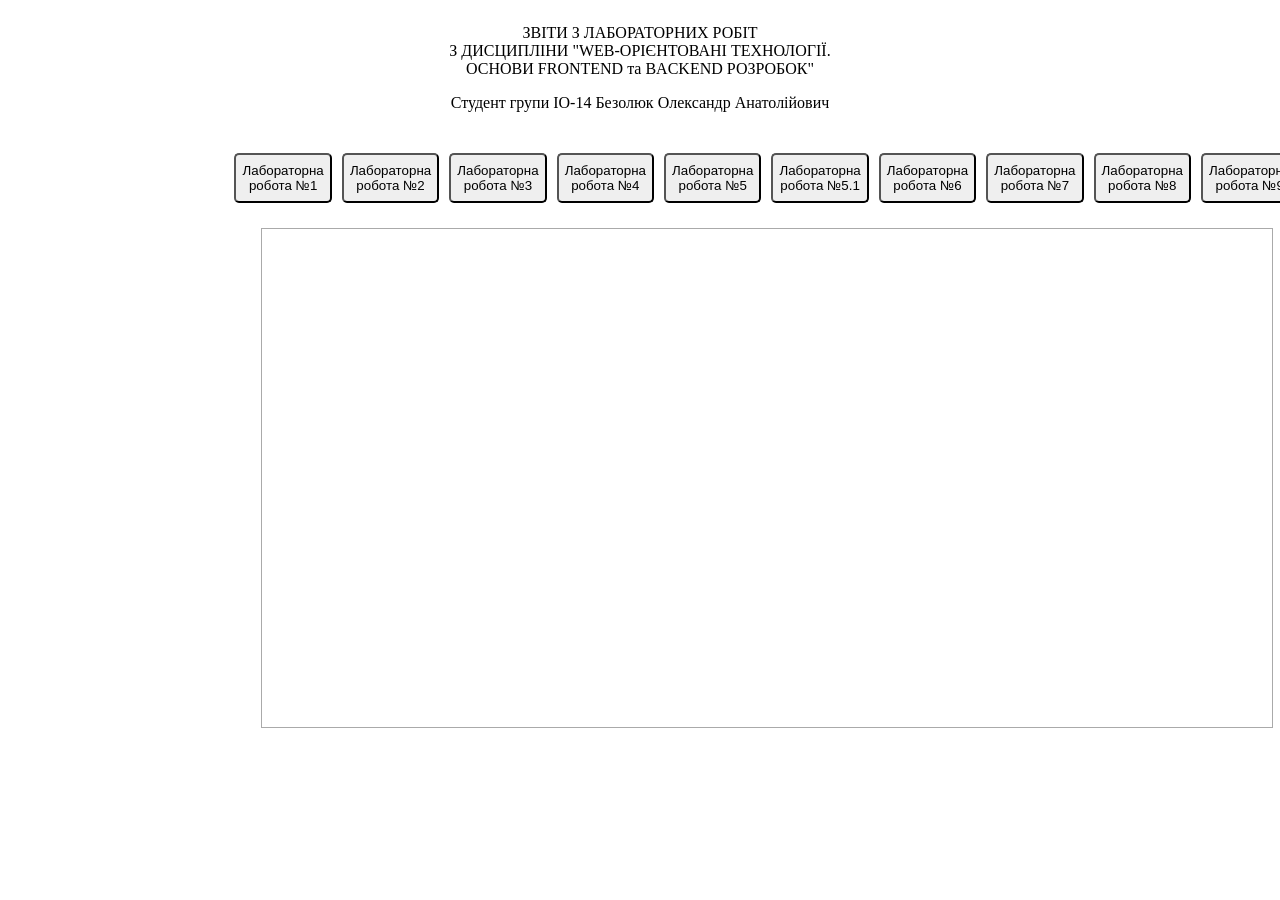
<file: index.html>
<!doctype html>
<html lang="en">
<head>
    <meta charset="UTF-8">
    <meta name="viewport"
          content="width=device-width, user-scalable=no, initial-scale=1.0, maximum-scale=1.0, minimum-scale=1.0">
    <meta http-equiv="X-UA-Compatible" content="ie=edge">
    <link rel="stylesheet" href="styles.css">
    <script src="js/app.js"></script>
    <script src="js/lab5-js1.js"></script>


    <title>Звіти</title>
</head>
<body>
    <header>
        <article class="heading-wrapper">
            <p class="heading-main">
                ЗВІТИ З ЛАБОРАТОРНИХ РОБІТ<br>
                З ДИСЦИПЛІНИ "WEB-ОРІЄНТОВАНІ ТЕХНОЛОГІЇ.<br>
                ОСНОВИ FRONTEND та BACKEND РОЗРОБОК"
            </p>
            <p class="student-info">
                Студент групи ІО-14 Безолюк Олександр Анатолійович
            </p>
        </article>
    </header>
    <main>
        <div class="wrapper">
            <div id="lab-btn-wrapper">
                <button class="lab-btn" onclick="changeCurrentReport('lab1')">Лабораторна робота №1</button>
                <button class="lab-btn" onclick="changeCurrentReport('lab2')">Лабораторна робота №2</button>
                <button class="lab-btn" onclick="changeCurrentReport('lab3')">Лабораторна робота №3</button>
                <button class="lab-btn" onclick="changeCurrentReport('lab4')">Лабораторна робота №4</button>
                <button class="lab-btn" onclick="changeCurrentReport('lab5')">Лабораторна робота №5</button>
                <button class="lab-btn" onclick="changeCurrentReport('lab5.1')">Лабораторна робота №5.1</button>
                <button class="lab-btn" onclick="changeCurrentReport('lab6')">Лабораторна робота №6</button>
                <button class="lab-btn" onclick="changeCurrentReport('lab7')">Лабораторна робота №7</button>
                <button class="lab-btn" onclick="changeCurrentReport('lab8')">Лабораторна робота №8</button>
                <button class="lab-btn" onclick="changeCurrentReport('lab9')">Лабораторна робота №9</button>
            </div>
            <div id="side-btn-wrapper"></div>
            <div id="output">

            </div>
        </div>
    </main>
</body>
</html>
</file>
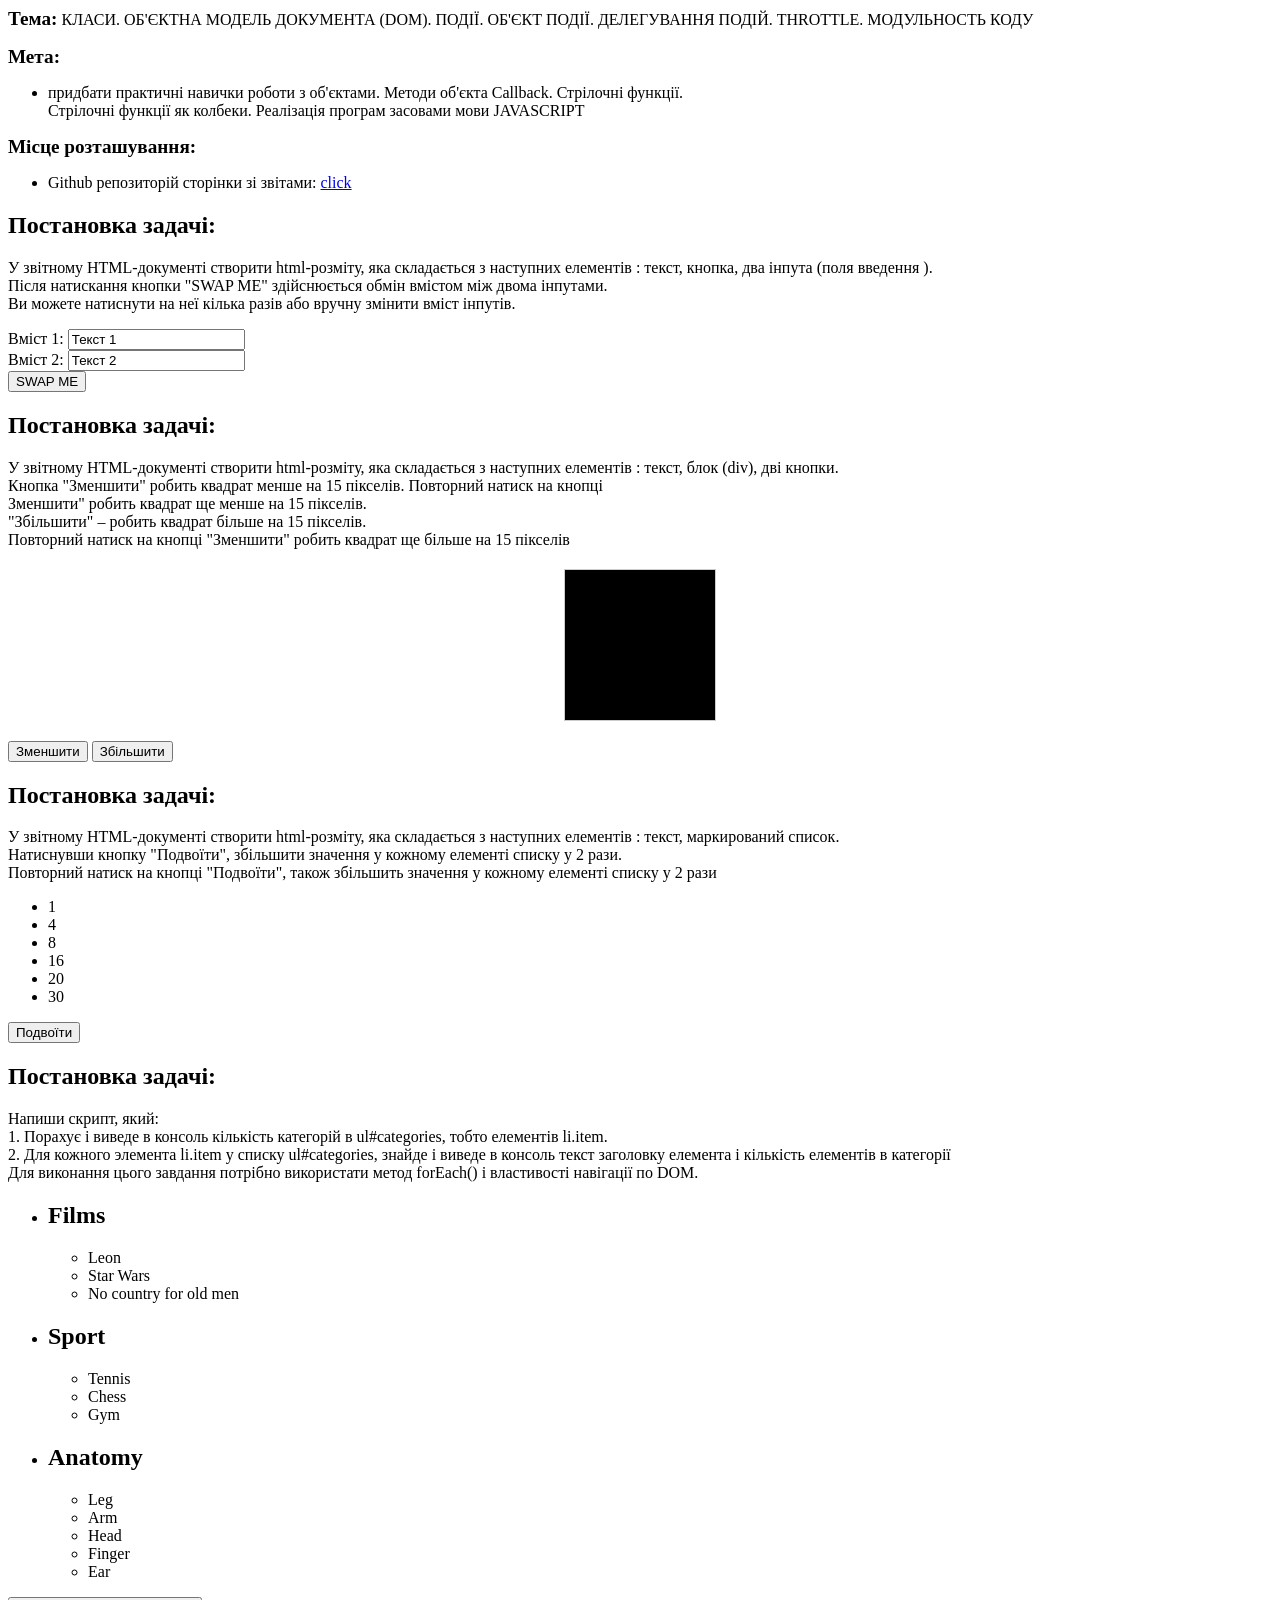
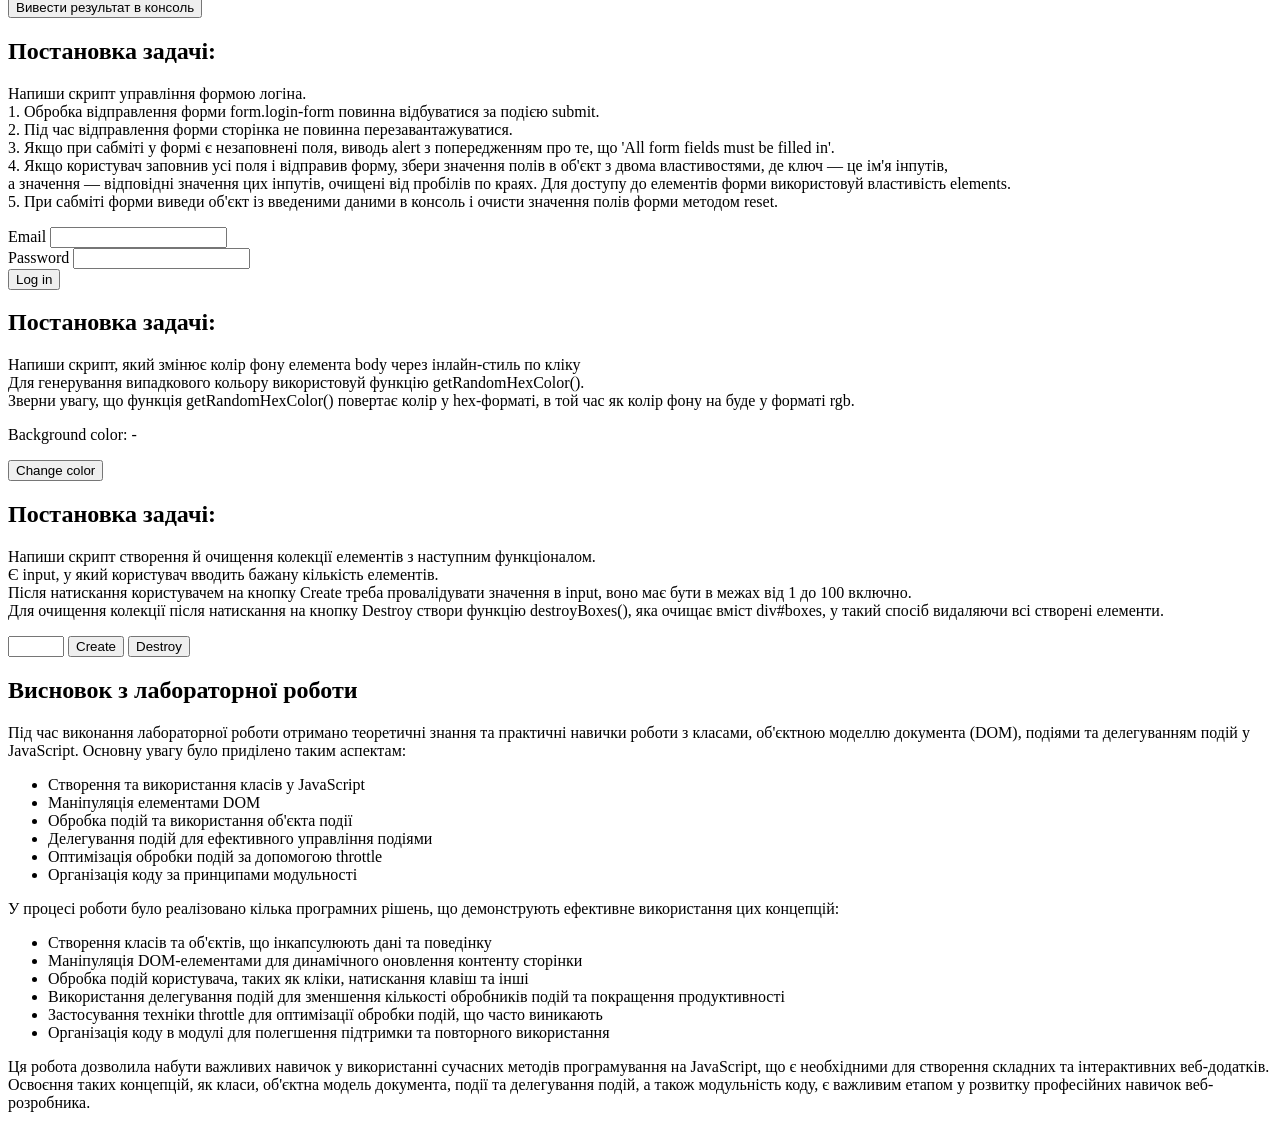
<file: reports/lab6.html>
<div id="p1">
    <p>
        <b style="font-size: 1.2em">Тема:</b>
        КЛАСИ. ОБ'ЄКТНА МОДЕЛЬ ДОКУМЕНТА (DOM). ПОДІЇ. ОБ'ЄКТ ПОДІЇ. ДЕЛЕГУВАННЯ ПОДІЙ. THROTTLE. МОДУЛЬНОСТЬ КОДУ
    </p>
    <b style="font-size: 1.2em">Мета:</b>
    <ul>
        <li>
            придбати практичні навички роботи з об'єктами. Методи об'єкта Callback. Стрілочні функції. <br>Стрілочні функції як колбеки. Реалізація програм засовами мови JAVASCRIPT
        </li>
    </ul>

    <h3 style="font-size: 1.2em; margin: 0.5em 0">Місце розташування:</h3>
    <ul>
        <li>
            Github репозиторій сторінки зі звітами:
            <a href="https://github.com/DanDatoChip/HTML-Web" target="_blank">click</a>
        </li>
    </ul>
</div>

<div id="p2">
  <h2>Постановка задачі:</h2>
  <p>У звітному HTML-документі створити html-розміту, яка складається з наступних елементів : текст, кнопка, два інпута (поля введення ). 
    <br>Після натискання кнопки "SWAP ME" здійснюється обмін вмістом між двома інпутами.
    <br>Ви можете натиснути на неї кілька разів або вручну змінити вміст інпутів.
  </p>
  
  <label for="input1">Вміст 1:</label>
    <input type="text" id="input1" value="Текст 1">
    <br>
    <label for="input2">Вміст 2:</label>
    <input type="text" id="input2" value="Текст 2">
    <br>
    <button id="swapButton" onclick="swapInputs()">SWAP ME</button>
</div>

<div id="p3">
  <h2>Постановка задачі:</h2>
  <p>У звітному HTML-документі створити html-розміту, яка складається з наступних елементів : текст, блок (div), дві кнопки.
    <br>Кнопка "Зменшити" робить квадрат менше на 15 пікселів. Повторний натиск на кнопці 
    <br>Зменшити"    робить квадрат ще менше на 15 пікселів.
    <br>"Збільшити" – робить квадрат більше на 15 пікселів. 
    <br>Повторний натиск на кнопці "Зменшити"    робить квадрат ще більше на 15 пікселів    
  </p>
  
    <div id="square" style="width: 150px; height: 150px; background-color: #000; margin: 20px auto; border: 1px solid #ccc;"></div>
    <button onclick="Lower()">Зменшити</button>
    <button onclick="Higher()">Збільшити</button>
  </div>
  
<div id="p4">
  <h2>Постановка задачі:</h2>
  <p>У звітному HTML-документі створити html-розміту, яка складається з наступних елементів : текст, маркирований список. 
    <br>Натиснувши кнопку "Подвоїти", збільшити значення у кожному елементі списку у 2 рази. 
    <br>Повторний натиск на  кнопці "Подвоїти", також збільшить значення у кожному елементі списку у 2 рази  
  </p>

  <ul id="myList">
    <li>1</li>
    <li>4</li>
    <li>8</li>
    <li>16</li>
    <li>20</li>
    <li>30</li>
  </ul>

  <button id="doubleButton" onclick="doubleListValues()">Подвоїти</button>
</div>

<div id="p5">
  <h2>Постановка задачі:</h2>
  <p>Напиши скрипт, який:
    <br>1.	Порахує і виведе в консоль кількість категорій в ul#categories, тобто елементів li.item.
    <br>2.	Для кожного элемента li.item у списку ul#categories, знайде і виведе в консоль текст заголовку елемента і кількість елементів в категорії
    <br>Для виконання цього завдання потрібно використати метод forEach() і властивості навігації по DOM.  
  </p>
    
  <ul id="categories">
    <li class="item">
      <h2>Films</h2>
      <ul>
        <li>Leon</li>
        <li>Star Wars</li>
        <li>No country for old men</li>
      </ul>
    </li>
    <li class="item">
      <h2>Sport</h2>
      <ul>
        <li>Tennis</li>
        <li>Chess</li>
        <li>Gym</li>
      </ul>
    </li>
    <li class="item">
      <h2>Anatomy</h2>
      <ul>
        <li>Leg</li>
        <li>Arm</li>
        <li>Head</li>
        <li>Finger</li>
        <li>Ear</li>
      </ul>
    </li>
  </ul>
    <button onclick="processCategories()">Вивести результат в консоль</button>
</div>

<div id="p6">
  <h2>Постановка задачі:</h2>
  <p>Напиши скрипт управління формою логіна.
    <br>1.	Обробка відправлення форми form.login-form повинна відбуватися за подією submit.
    <br>2.	Під час відправлення форми сторінка не повинна перезавантажуватися.
    <br>3.	Якщо при сабміті у формі є незаповнені поля, виводь alert з попередженням про те, що 'All form fields must be filled in'.
    <br>4.	Якщо користувач заповнив усі поля і відправив форму, збери значення полів в об'єкт з двома властивостями, де ключ — це ім'я інпутів, 
    <br>  а значення — відповідні значення цих інпутів, очищені від пробілів по краях. Для доступу до елементів форми використовуй властивість elements. 
    <br>5.	При сабміті форми виведи об'єкт із введеними даними в консоль і очисти значення полів форми методом reset.
 
  </p>

  <form class="login-form">
    <label>
      Email
      <input type="email" name="email" />
    </label>
    <br />
    <label>
      Password
      <input type="password" name="password" />
    </label>
    <br />
    <button type="submit" onclick="FormSubmit()">Log in</button>
  </form>
</div>


<div id="p7">
  <h2>Постановка задачі:</h2>
  <p>Напиши скрипт, який змінює колір фону елемента body через інлайн-стиль по кліку 
    <br>Для генерування випадкового кольору використовуй функцію getRandomHexColor().
    <br>Зверни увагу, що функція getRandomHexColor() повертає колір у hex-форматі, в той час як колір фону на <body> буде у форматі rgb.
  </p>

  <body style="background-color: white;">
    <div class="widget">
      <p>Background color: <span class="color">-</span></p>
      <button type="button" class="change-color" onclick="ChangeColor()">Change color</button>
    </div>
</div>

<div id="p8">
  <h2>Постановка задачі:</h2>
  <p>Напиши скрипт створення й очищення колекції елементів з наступним функціоналом.
    <br>Є input, у який користувач вводить бажану кількість елементів. 
    <br>Після натискання користувачем на кнопку Create треба провалідувати значення в input, воно має бути в межах від 1 до 100 включно.
    <br>Для очищення колекції після натискання на кнопку Destroy створи функцію destroyBoxes(), яка очищає вміст div#boxes, у такий спосіб видаляючи всі створені елементи.
  </p>

  <div id="controls">
    <input type="number" min="1" max="100" step="1" />
    <button type="button" data-create onclick="Create()">Create</button>
    <button type="button" data-destroy onclick="destroyBoxes()">Destroy</button>
  </div>
  <div id="boxes"></div>  
</div>


<div id="lab6-conclusion">
    <h2>Висновок з лабораторної роботи</h2>

    <p>
      Під час виконання лабораторної роботи отримано теоретичні знання та практичні навички роботи з класами, об'єктною моделлю документа (DOM), подіями та делегуванням подій у JavaScript. 
      Основну увагу було приділено таким аспектам:

      <ul>
          <li>Створення та використання класів у JavaScript</li>
          <li>Маніпуляція елементами DOM</li>
          <li>Обробка подій та використання об'єкта події</li>
          <li>Делегування подій для ефективного управління подіями</li>
          <li>Оптимізація обробки подій за допомогою throttle</li>
          <li>Організація коду за принципами модульності</li>
      </ul>
      У процесі роботи було реалізовано кілька програмних рішень, що демонструють ефективне використання цих концепцій:
      
      <ul>
          <li>Створення класів та об'єктів, що інкапсулюють дані та поведінку</li>
          <li>Маніпуляція DOM-елементами для динамічного оновлення контенту сторінки</li>
          <li>Обробка подій користувача, таких як кліки, натискання клавіш та інші</li>
          <li>Використання делегування подій для зменшення кількості обробників подій та покращення продуктивності</li>
          <li>Застосування техніки throttle для оптимізації обробки подій, що часто виникають</li>
          <li>Організація коду в модулі для полегшення підтримки та повторного використання</li>
      </ul>
      Ця робота дозволила набути важливих навичок у використанні сучасних методів програмування на JavaScript, що є необхідними для створення складних та інтерактивних веб-додатків. 
      Освоєння таких концепцій, як класи, об'єктна модель документа, події та делегування подій, а також модульність коду, є важливим етапом у розвитку професійних навичок веб-розробника.
  </p>

</div>
</file>
<file: styles.css>
header {
    display: flex;
    flex-direction: row;
    align-items: center;
    justify-content: space-around;
}

.heading-wrapper {
    flex: 1;
}

    .heading-wrapper p {
        text-align: center;
    }

.photo-wrapper {
    margin-right: 5%;
}


#lab-btn-wrapper {
    display: flex;
    grid-column: 2 / 3;
    grid-row: 1 / 2;
    align-items: center;
    justify-content: center;
}

.lab-btn {
    margin: 0.5%;
    border-radius: 5px;
    height: 50px;
    width: 10%;
    cursor: pointer;
}

#side-btn-wrapper {
    grid-column: 1 / 2;
    grid-row: 2 / 3;
    display: flex;
    flex-direction: column;
    justify-content: center;
    align-items: center;
    height: 500px;
}

.side-btn {
    margin: 5%;
    height: 7.5%;
    width: 90%;
    border-radius: 5px;
    cursor: pointer;
}

#output {
    grid-column: 2 / 3;
    grid-row: 2 / 3;
    padding: 25px;
    border: 1px solid #aaa;
    text-align: left;
    width: 95%;
}

.wrapper {
    display: grid;
    grid-template-columns: 20% 80%;
    grid-template-rows: 100px auto;
}
</file>
